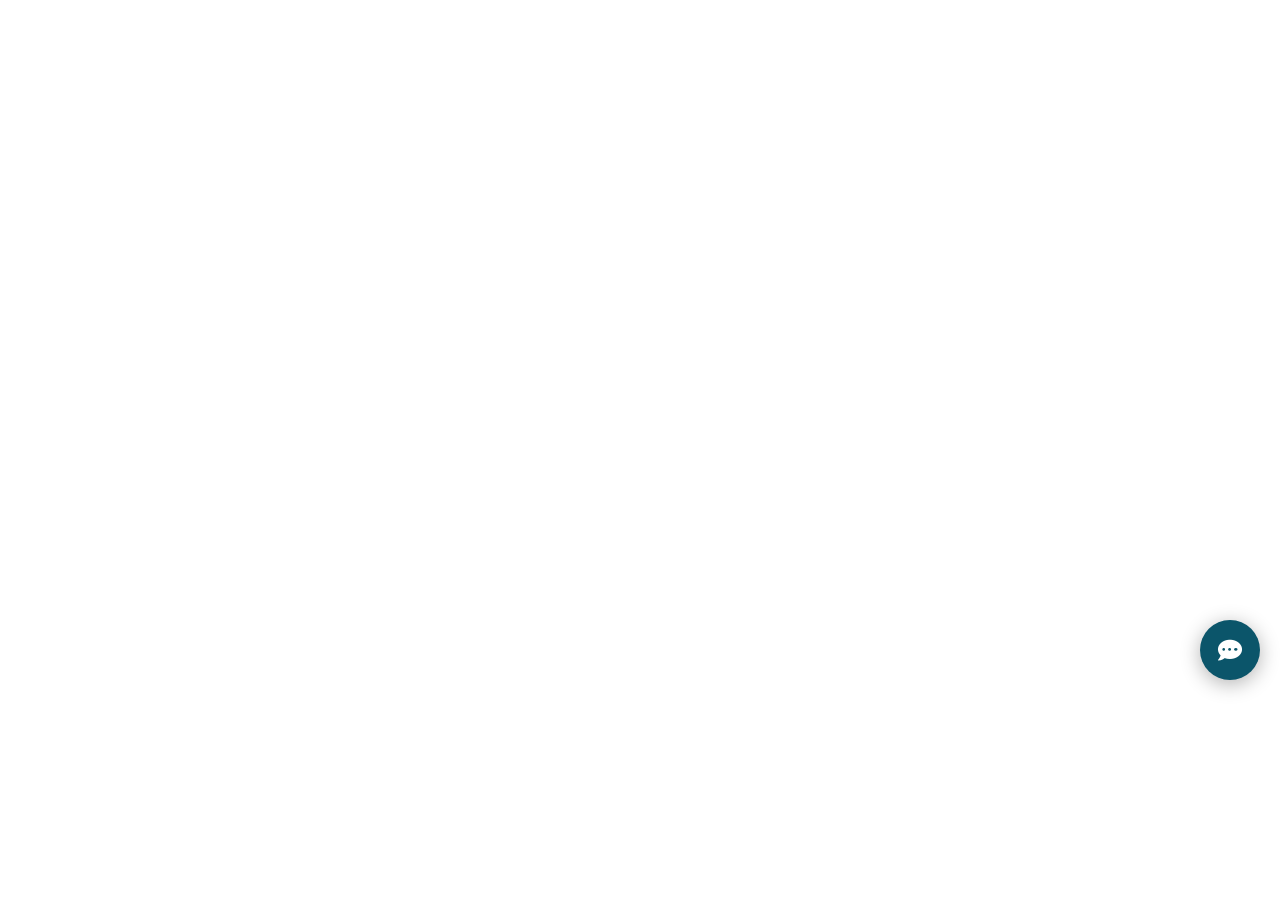
<file: forecast/templates/copilot.html>
<!DOCTYPE html>
<html lang="en">
<head>
    <meta charset="UTF-8">
    <meta name="viewport" content="width=device-width, initial-scale=1.0">
    <title>Chatbot Widget</title>
    <link href="https://cdnjs.cloudflare.com/ajax/libs/bootstrap/5.3.0/css/bootstrap.min.css" rel="stylesheet">
    <link href="https://cdnjs.cloudflare.com/ajax/libs/font-awesome/6.0.0/css/all.min.css" rel="stylesheet">
    <style>
        /* Chatbot Widget Styles - Isolated to prevent conflicts */
        .chatbot-widget {
            position: fixed;
            bottom: 220px;
            right: 20px;
            z-index: 9999;
            font-family: 'Segoe UI', Tahoma, Geneva, Verdana, sans-serif;
        }

        .chatbot-container {
            position: absolute;
            bottom: -100px;
            right: 50%;
            transform: translateX(50%);
            width: 300px;
            height: 400px;
            background: white;
            border-radius: 12px;
            box-shadow: 0 8px 40px rgba(0,0,0,0.3);
            overflow: hidden;
            opacity: 0;
            visibility: hidden;
            transition: all 0.3s ease;
        }


        .chatbot-container.show {
            transform: translateY(0);
            opacity: 1;
            visibility: visible;
        }

        .chatbot-toggle {
            width: 60px;
            height: 60px;
            border-radius: 50%;
            background: #0B556A;
            border: none;
            color: white;
            font-size: 24px;
            cursor: pointer;
            box-shadow: 0 4px 20px rgba(0,0,0,0.3);
            transition: all 0.3s ease;
            display: flex;
            align-items: center;
            justify-content: center;
            position: relative;
            overflow: hidden;
            outline: none;
        }

        .chatbot-toggle:hover {
            transform: scale(1.1);
            box-shadow: 0 6px 25px rgba(0,0,0,0.4);
        }

        .chatbot-toggle:focus {
            outline: none;
            box-shadow: 0 4px 20px rgba(0,0,0,0.3);
        }

        .chatbot-toggle:active {
            transform: scale(0.95);
        }

        

        .chatbot-close {
            position: absolute;
            border-bottom-right-radius: 10px;
            right: 10px;
            background: #0B556A;
            border: none;
            color:red;
            font-size: 18px;
            cursor: pointer;
            padding: 8px;
            width: 32px;
            height: 35px;
            display: flex;
            align-items: center;
            justify-content: center;
            border-radius: 50%;
            transition: background-color 0.2s;
            z-index: 10;
        }

        .chatbot-close:hover {
            background: #0B556A;
        }

        .chatbot-iframe {
            width: 100%;
            height: 100%;
            border: none;
        }



        /* Responsive adjustments */
        @media (max-width: 768px) {
            .chatbot-container {
                width: 320px;
                height: 450px;
                bottom: 70px;
                right: -10px;
            }
            
            .chatbot-widget {
                bottom: 100px;
                right: 15px;
            }
        }

        @media (max-width: 480px) {
            .chatbot-container {
                width: 85vw;
                height: 60vh;
                right: 2.5vw;
                bottom: 70px;
            }
        }

        /* Animation for icon transition */
        .chatbot-toggle i {
            transition: transform 0.3s ease;
            pointer-events: none;
        }

        .chatbot-toggle.active i {
            transform: rotate(180deg);
        }
    </style>
</head>
<body>


    <!-- Chatbot Widget -->
    <div class="chatbot-widget">
        <!-- Toggle Button -->
        <button class="chatbot-toggle" id="chatbotToggle" type="button">
            <i class="fas fa-comment-dots"></i>
        </button>

        <!-- Chatbot Container -->
        <div class="chatbot-container" id="chatbotContainer">
            <button class="chatbot-close" id="chatbotClose" type="button">
                <i class="fas fa-times"></i>
            </button>
            <iframe 
                class="chatbot-iframe"
                src="https://copilotstudio.microsoft.com/environments/441040f4-3d01-e21a-8410-79808681d315/bots/cr7d8_testAgent/webchat?__version__=2"
                title="Test Agent Chatbot">
            </iframe>
        </div>
    </div>

    <script src="https://cdnjs.cloudflare.com/ajax/libs/bootstrap/5.3.0/js/bootstrap.bundle.min.js"></script>
    <script>
        // Chatbot Widget JavaScript
        document.addEventListener('DOMContentLoaded', function() {
            const chatbotToggle = document.getElementById('chatbotToggle');
            const chatbotContainer = document.getElementById('chatbotContainer');
            const chatbotClose = document.getElementById('chatbotClose');

            // Toggle chatbot visibility
            chatbotToggle.addEventListener('click', function() {
                const isVisible = chatbotContainer.classList.contains('show');
                
                if (isVisible) {
                    closeChatbot();
                } else {
                    openChatbot();
                }
            });

            // Close chatbot
            chatbotClose.addEventListener('click', function() {
                closeChatbot();
            });

            // Close chatbot when clicking outside
            document.addEventListener('click', function(event) {
                if (!event.target.closest('.chatbot-widget')) {
                    closeChatbot();
                }
            });

            // Functions
            function openChatbot() {
                chatbotContainer.classList.add('show');
                chatbotToggle.classList.add('active');
                chatbotToggle.style.display = 'none';
            }

            function closeChatbot() {
                chatbotContainer.classList.remove('show');
                chatbotToggle.classList.remove('active');
                chatbotToggle.style.display = 'flex';
            }

            // Optional: Auto-open chatbot after page load (remove if not needed)
            // setTimeout(function() {
            //     openChatbot();
            // }, 2000);
        });
    </script>
</body>
</html>
</file>
